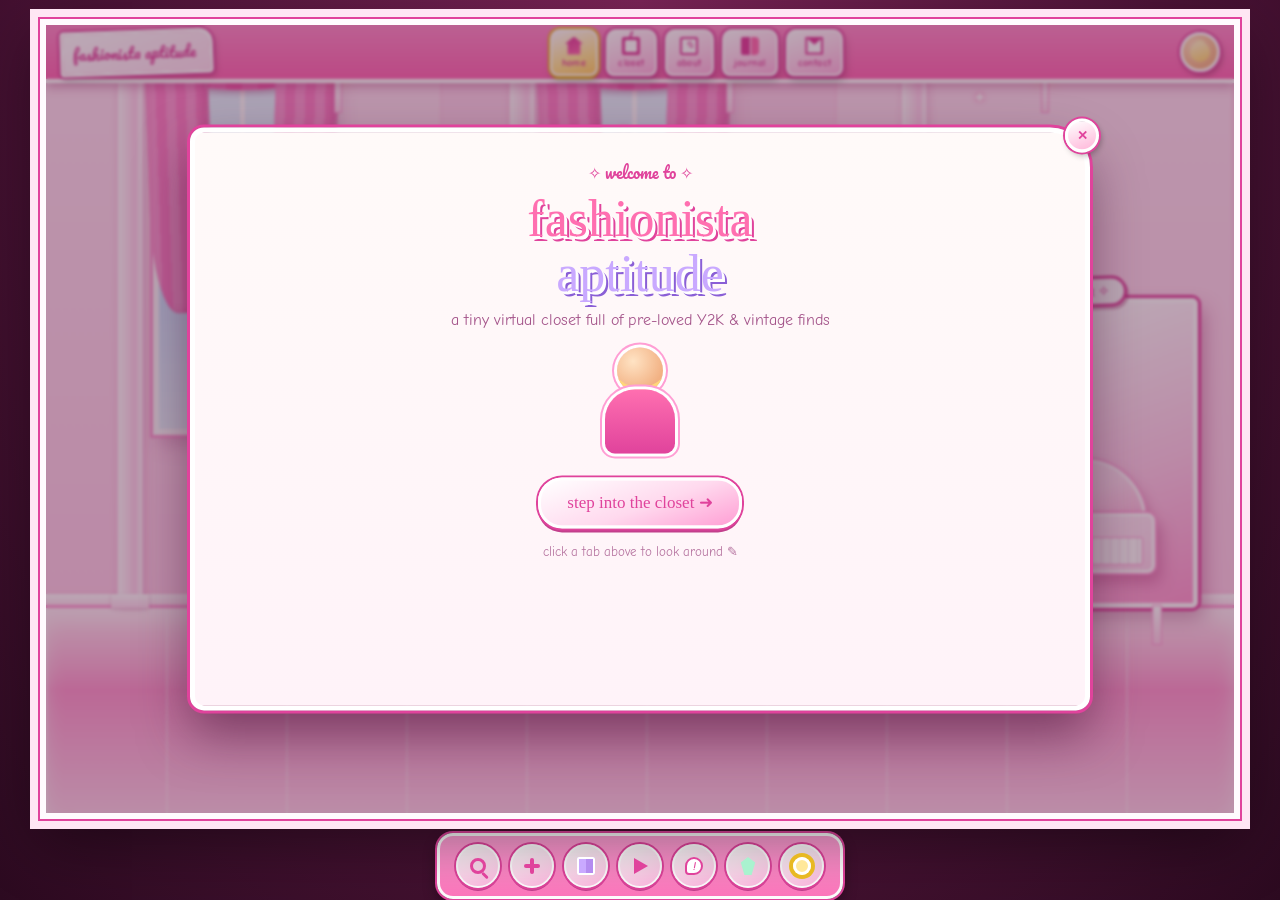
<file: index.html>
<!DOCTYPE html>
<html lang="en">
<head>
  <meta name="p:domain_verify" content="3aa6a2f5d4681d2fbe4f20dcde76fec9"/>

<link rel="icon" type="image/x-icon"href="img/favicon.ico">

<meta charset="UTF-8">
<meta name="viewport" content="width=device-width, initial-scale=1.0">
<title>fashionista aptitude ✧ virtual closet</title>
<meta name="description" content="Step into fashionista aptitude's virtual closet — a dreamy Y2K fashion boutique. Browse vintage & Y2K finds and shop the full collection on Depop.">
<link rel="preconnect" href="https://fonts.googleapis.com">
<link href="https://fonts.googleapis.com/css2?family=Chewy&family=Pacifico&family=VT323&family=Comic+Neue:wght@400;700&display=swap" rel="stylesheet">
<link rel="stylesheet" href="style.css">
</head>
<body>

<!-- cursor sparkle trail target -->
<div id="sparkle-layer" aria-hidden="true"></div>

<div class="room-wrap">
  <main class="room" id="room">

    <!-- ===== WALLPAPER / BACK LAYER ===== -->
    <div class="wall" aria-hidden="true">
      <div class="wall-panel wall-panel--1"></div>
      <div class="wall-panel wall-panel--2"></div>
      <div class="wall-panel wall-panel--3"></div>
      <div class="baseboard"></div>
    </div>

    <!-- windows with curtains -->
    <div class="window win-1" aria-hidden="true">
      <div class="curtain curtain-left"></div>
      <div class="curtain curtain-right"></div>
      <div class="pane"><div class="pane-cross-v"></div><div class="pane-cross-h"></div></div>
      <div class="valance"></div>
    </div>
    <div class="window win-2" aria-hidden="true">
      <div class="curtain curtain-left"></div>
      <div class="curtain curtain-right"></div>
      <div class="pane"><div class="pane-cross-v"></div><div class="pane-cross-h"></div></div>
      <div class="valance"></div>
    </div>

    <!-- columns -->
    <div class="column col-1" aria-hidden="true"></div>
    <div class="column col-2" aria-hidden="true"></div>
    <div class="column col-3" aria-hidden="true"></div>

    <!-- wall sconces -->
    <div class="sconce sconce-1" aria-hidden="true"><span></span></div>
    <div class="sconce sconce-2" aria-hidden="true"><span></span></div>
    <div class="sconce sconce-3" aria-hidden="true"><span></span></div>

    <!-- framed portrait -->
    <div class="frame-deco" aria-hidden="true">
      <div class="frame-inner">✿</div>
    </div>

    <!-- flower vase -->
    <div class="vase-deco" id="vase" aria-hidden="true">
      <div class="bloom bloom-1">❀</div>
      <div class="bloom bloom-2">❀</div>
      <div class="bloom bloom-3">✿</div>
      <div class="vase-body"></div>
    </div>

    <!-- piano -->
    <div class="piano-deco" aria-hidden="true">
      <div class="piano-lid"></div>
      <div class="piano-music">♪ ♫</div>
      <div class="piano-body">
        <div class="piano-keys"></div>
      </div>
      <div class="piano-legs"><span></span><span></span><span></span></div>
    </div>

    <!-- reflective floor -->
    <div class="floor" aria-hidden="true"></div>

    <!-- sparkles floating -->
    <div class="ambient-sparkle s1">✦</div>
    <div class="ambient-sparkle s2">✧</div>
    <div class="ambient-sparkle s3">✦</div>
    <div class="ambient-sparkle s4">✧</div>

    <!-- ===== TOP TOOLBAR ===== -->
    <nav class="toolbar toolbar-top" aria-label="Main navigation">
      <div class="folder-tab">
        <span>fashionista aptitude</span>
      </div>
      <ul class="nav-icons">
        <li><button class="nav-btn" data-panel="home" aria-label="Home"><i class="ico ico-home"></i><em>home</em></button></li>
        <li><button class="nav-btn" data-panel="closet" aria-label="Closet"><i class="ico ico-closet"></i><em>closet</em></button></li>
        <li><button class="nav-btn" data-panel="about" aria-label="About"><i class="ico ico-about"></i><em>about</em></button></li>
        <li><button class="nav-btn" data-panel="journal" aria-label="Journal"><i class="ico ico-journal"></i><em>journal</em></button></li>
        <li><button class="nav-btn" data-panel="contact" aria-label="Contact"><i class="ico ico-contact"></i><em>contact</em></button></li>
      </ul>
      <div class="avatar-badge">
        <div class="avatar-head"></div>
      </div>
    </nav>

    <!-- ===== CLOSET DISPLAY (right side, always slightly visible) ===== -->
    <section class="wardrobe" id="wardrobe-teaser" aria-hidden="true">
      <div class="wardrobe-sign">✧ the closet ✧</div>
      <div class="wardrobe-doors">
        <div class="wardrobe-door door-l"></div>
        <div class="wardrobe-door door-r"></div>
      </div>
    </section>

    <!-- ===== CONTENT STAGE (panels overlay the room) ===== -->
    <div class="stage-backdrop" id="stage-backdrop"></div>

    <section class="panel panel--home" id="panel-home" data-panel-content>
      <button class="panel-close" data-close aria-label="Close">✕</button>
      <div class="panel-scroll">
        <div class="home-badge">✧ welcome to ✧</div>
        <h1 class="home-title">fashionista<br><span>aptitude</span></h1>
        <p class="home-sub">a tiny virtual closet full of pre-loved Y2K &amp; vintage finds</p>
        <div class="home-figure" aria-hidden="true">
          <div class="fig-head"></div>
          <div class="fig-body"></div>
        </div>
        <button class="cta-btn" data-panel="closet">step into the closet ➜</button>
        <p class="home-hint">click a tab above to look around ✎</p>
      </div>
    </section>

    <section class="panel panel--closet" id="panel-closet" data-panel-content>
      <button class="panel-close" data-close aria-label="Close">✕</button>
      <div class="panel-scroll">
        <h2 class="panel-title">✧ the closet ✧</h2>
        <p class="panel-lede">everything here lives on Depop — click a piece to see it up close, then tap <b>view on depop</b> to buy!</p>
        <div class="closet-toolbar">
          <input type="text" id="closet-search" class="closet-search" placeholder="search the rack... (e.g. skirt, denim)">
          <div class="closet-filters" id="closet-filters"></div>
        </div>
        <div class="closet-grid" id="closet-grid"></div>
        <a class="depop-shop-link" href="https://www.depop.com/fashionistaaptitude/" target="_blank" rel="noopener">✦ see everything on my Depop shop ✦</a>
      </div>
    </section>

    <section class="panel panel--about" id="panel-about" data-panel-content>
      <button class="panel-close" data-close aria-label="Close">✕</button>
      <div class="panel-scroll diary">
        <div class="diary-spiral" aria-hidden="true"></div>
        <h2 class="panel-title">✧ about me ✧</h2>
        <div class="about-photo">
          <div class="about-photo-inner">📸</div>
          <span class="washi-tape tape-1"></span>
          <span class="washi-tape tape-2"></span>
        </div>
        <p class="about-text">hiii, welcome to my closet! i'm the girl behind <b>fashionista aptitude</b> — i've been thrifting and re-selling Y2K &amp; pieces since forever because i believe good clothes deserve a second (or third) life.</p>
        <p class="about-text"> i live for low-rise skirts, butterfly clips, just any cute clothes that feels like it walked straight out of a 2003 mall<3.</p>
        <p class="about-text"> I am currently learning coding,I love to journal & I am slowly learning more how to elevate digital expeirences.  This page is a work in progress. Figuring out what's coming to the shop next ♡</p>
        <div class="about-links">
          <a href="https://www.depop.com/fashionistaaptitude/" target="_blank" rel="noopener" class="pill-link">🛍 depop</a>
          <a href="https://www.instagram.com/cosmicaptitude/" target="_blank" rel="noopener" class="pill-link">✎ instagram</a>
        </div>
      </div>
    </section>

    <section class="panel panel--journal" id="panel-journal" data-panel-content>
      <button class="panel-close" data-close aria-label="Close">✕</button>
      <div class="panel-scroll">
        <h2 class="panel-title">✧ the journal ✧</h2>
        <p class="panel-lede">little notes from the closet — styling ideas, new finds, and behind-the-seams stuff.</p>
        <div class="journal-grid" id="journal-grid"></div>
      </div>
    </section>

    <section class="panel panel--article" id="panel-article" data-panel-content>
      <button class="panel-close" data-close aria-label="Close">✕</button>
      <div class="panel-scroll">
        <button class="back-link" id="article-back">← back to journal</button>
        <div id="article-body"></div>
      </div>
    </section>

    <section class="panel panel--contact" id="panel-contact" data-panel-content>
      <button class="panel-close" data-close aria-label="Close">✕</button>
      <div class="panel-scroll">
        <h2 class="panel-title">✧ say hi ✧</h2>
        <p class="panel-lede">questions about a piece, bundle deals, or just wanna chat about Y2K fashion? find me here:</p>
        <div class="contact-grid">
          <a class="contact-card" href="https://www.depop.com/fashionistaaptitude/" target="_blank" rel="noopener">
            <span class="contact-ico">꩜</span><span>Depop<br><b>@fashionistaaptitude</b></span>
          </a>
          <a class="contact-card" href="https://www.instagram.com/cosmicaptitude/target="_blank" rel="noopener">
            <span class="contact-ico">✎</span><span>Instagram<br><b>@cosmicaptitude</b></span>
          </a>
      <a class="contact-card" href="https://pin.it/KblK09DtR" target="_blank">
    <span class="contact-ico">⋆</span>
    <span>Pinterest<br><b>https://pin.it/KblK09DtR</b></span>
</a>
          </a>
        </div>
        <form class="newsletter" id="newsletter-form">
          <label for="newsletter-email">✧ get an email when new drops land ✧</label>
          <div class="newsletter-row">
            <input type="email" id="newsletter-email" placeholder="your@email.com" required>
            <button type="submit">sign up</button>
          </div>
          <p class="newsletter-note" id="newsletter-note"></p>
        </form>
      </div>
    </section>

  </main>

  <!-- ===== BOTTOM TOOLBAR ===== -->
  <nav class="toolbar toolbar-bottom" aria-label="Quick tools">
    <button class="tool-btn" id="tool-search" title="search the closet"><i class="ico ico-search"></i></button>
    <button class="tool-btn" id="tool-add" title="favorite something"><i class="ico ico-add"></i></button>
    <button class="tool-btn" id="tool-book" title="open the journal"><i class="ico ico-book"></i></button>
    <button class="tool-btn" id="tool-play" title="play a little tune"><i class="ico ico-play"></i></button>
    <button class="tool-btn" id="tool-oops" title="???"><i class="ico ico-oops"></i></button>
    <button class="tool-btn" id="tool-plant" title="water the flowers"><i class="ico ico-plant"></i></button>
    <button class="tool-btn" id="tool-settings" title="change the mood"><i class="ico ico-settings"></i></button>
  </nav>
</div>

<!-- product modal -->
<div class="modal-overlay" id="modal-overlay">
  <div class="modal-card" id="modal-card" role="dialog" aria-modal="true">
    <button class="modal-close" id="modal-close" aria-label="Close">✕</button>
    <div class="modal-img" id="modal-img"></div>
    <div class="modal-info">
      <h3 id="modal-name"></h3>
      <p class="modal-price" id="modal-price"></p>
      <p class="modal-meta" id="modal-meta"></p>
      <p class="modal-desc" id="modal-desc"></p>
      <a class="cta-btn modal-cta" id="modal-cta" target="_blank" rel="noopener">view on depop ➜</a>
    </div>
  </div>
</div>

<!-- toast -->
<div class="toast" id="toast"></div>

<script src="script.js"></script>
</body>
</html>
</file>
<file: style.css>
/* =========================================================
   fashionista aptitude — virtual closet
   Y2K dollhouse boutique styling
   ========================================================= */

:root{
  --pink-hot:#ff6fb0;
  --pink-mid:#ff9ed4;
  --pink-soft:#ffc2e6;
  --pink-pale:#ffe1f2;
  --pink-deep:#e0439c;
  --lavender:#c9a9ff;
  --mint:#a9f2cf;
  --butter:#ffe89a;
  --white:#fffbfe;
  --ink:#7a2e5c;
  --ink-soft:#a4548a;
  --gold:#e8b923;
  --shadow-hard:#c23f8c;
  --accent: var(--pink-hot);
  --accent-soft: var(--pink-soft);
  font-size:16px;
}

*{box-sizing:border-box;}
html,body{
  margin:0;
  padding:0;
  height:100%;
  background:#4a1235;
  font-family:'Comic Neue', 'Comic Sans MS', cursive, sans-serif;
  color:var(--ink);
  overflow-x:hidden;
}

h1,h2,h3{ font-family:'Chewy', cursive; font-weight:400; margin:0; }

a{ color:inherit; text-decoration:none; }
button{ font-family:inherit; cursor:pointer; }
input{ font-family:inherit; }

::selection{ background:var(--pink-hot); color:#fff; }

/* scrollbars — chunky and pink */
*::-webkit-scrollbar{ width:14px; }
*::-webkit-scrollbar-track{ background:var(--pink-pale); border-radius:0; }
*::-webkit-scrollbar-thumb{ background:var(--pink-hot); border:3px solid var(--pink-pale); border-radius:8px; }

/* ============ page wrap / centering the fixed stage ============ */
.room-wrap{
  min-height:100%;
  display:flex;
  flex-direction:column;
  align-items:center;
  justify-content:center;
  gap:0;
  padding:18px 0 0;
  background:
    radial-gradient(ellipse at 50% 0%, #7a2456 0%, #4a1235 60%, #2c0a20 100%);
}

/* ============ MAIN ROOM STAGE ============ */
.room{
  position:relative;
  width:1200px;
  height:800px;
  max-width:100vw;
  overflow:hidden;
  background:linear-gradient(180deg, #ffd7ec 0%, #ffc0e2 38%, #ffaed7 55%, #ffcbe6 100%);
  border:6px solid var(--white);
  outline:2px solid var(--pink-deep);
  box-shadow:0 0 0 10px #ffe6f4, 0 20px 60px rgba(0,0,0,0.45);
  isolation:isolate;
}

/* ---- wallpaper panels ---- */
.wall{ position:absolute; inset:0; z-index:1; }
.wall-panel{
  position:absolute; top:0; bottom:26%; width:33.4%;
  background:linear-gradient(180deg,#ffe3f2 0%, #ffcfe9 100%);
  border-right:3px solid #ffd0e8;
}
.wall-panel--1{ left:0; }
.wall-panel--2{ left:33.3%; background:linear-gradient(180deg,#ffd9ee 0%, #ffc4e3 100%); }
.wall-panel--3{ left:66.6%; }
.baseboard{
  position:absolute; left:0; right:0; bottom:26%; height:14px;
  background:linear-gradient(180deg,#fff 0%, #ffe1f1 100%);
  border-bottom:3px solid var(--pink-mid);
  box-shadow:0 2px 6px rgba(200,60,140,0.25);
}

/* ---- columns ---- */
.column{
  position:absolute; top:0; bottom:26%; width:26px; z-index:4;
  background:linear-gradient(90deg,#fff 0%,#ffeaf5 35%,#ffd3ec 70%,#fff 100%);
  box-shadow:0 0 0 1px #ffd3ec inset, 2px 0 8px rgba(200,60,140,.2);
}
.column::before, .column::after{
  content:""; position:absolute; left:-6px; right:-6px; height:14px;
  background:linear-gradient(180deg,#fff,#ffdcf0);
  box-shadow:0 1px 3px rgba(180,60,130,.3);
}
.column::before{ top:0; }
.column::after{ bottom:0; }
.col-1{ left:6%; }
.col-2{ left:39%; }
.col-3{ left:72%; }

/* ---- windows ---- */
.window{
  position:absolute; top:6%; width:15%; height:46%; z-index:3;
  background:linear-gradient(180deg,#eaf6ff 0%, #cfe9ff 60%, #e8f7ff 100%);
  border:6px solid #fff;
  box-shadow:0 0 0 3px var(--pink-mid), 6px 10px 18px rgba(150,40,110,.25);
}
.win-1{ left:9%; }
.win-2{ left:42%; }
.pane{ position:absolute; inset:0; }
.pane-cross-v{ position:absolute; left:50%; top:0; bottom:0; width:5px; margin-left:-2.5px; background:#fff; }
.pane-cross-h{ position:absolute; top:50%; left:0; right:0; height:5px; margin-top:-2.5px; background:#fff; }
.curtain{
  position:absolute; top:-10px; width:38%; height:70%; z-index:2;
  background:repeating-linear-gradient(90deg, #ff9ed4 0 10px, #ff85c8 10px 20px);
  border-radius:0 0 40% 10%;
  box-shadow:inset -6px 0 10px rgba(180,30,110,.25);
}
.curtain-left{ left:-6%; transform:rotate(-2deg); border-radius:0 0 10% 40%; }
.curtain-right{ right:-6%; transform:rotate(2deg); }
.valance{
  position:absolute; top:-14px; left:-8%; right:-8%; height:26px;
  background:repeating-linear-gradient(90deg,#ff7fc4 0 16px,#ff6bb8 16px 32px);
  border-radius:0 0 50% 50%/0 0 100% 100%;
  box-shadow:0 3px 6px rgba(150,20,90,.3);
}

/* ---- sconces ---- */
.sconce{ position:absolute; top:4.5%; width:26px; height:52px; z-index:5; }
.sconce-1{ left:23.5%; } .sconce-2{ left:56.5%; } .sconce-3{ left:83%; }
.sconce span{
  position:absolute; left:50%; top:0; width:16px; height:16px; margin-left:-8px;
  background:radial-gradient(circle at 40% 30%, #fff, var(--butter) 60%, #e8c24a 100%);
  border-radius:50% 50% 50% 0;
  transform:rotate(45deg);
  box-shadow:0 0 14px 4px rgba(255,230,150,.8);
}
.sconce::after{
  content:""; position:absolute; bottom:0; left:50%; width:6px; height:36px; margin-left:-3px;
  background:linear-gradient(180deg,#fff,#ffd6ec);
  box-shadow:0 0 0 1px var(--pink-mid);
}

/* ---- framed portrait ---- */
.frame-deco{
  position:absolute; top:16%; left:26.5%; width:70px; height:70px; z-index:5;
  background:linear-gradient(145deg,#fff,#ffd0ea);
  border:5px solid #fff; border-radius:50%;
  box-shadow:0 0 0 3px var(--pink-hot), 4px 6px 10px rgba(160,30,100,.3);
  display:flex; align-items:center; justify-content:center;
}
.frame-inner{ font-size:26px; color:var(--pink-deep); }

/* ---- flower vase ---- */
.vase-deco{ position:absolute; top:30%; left:22%; width:60px; height:120px; z-index:6; }
.vase-body{
  position:absolute; bottom:0; left:50%; width:44px; height:46px; margin-left:-22px;
  background:linear-gradient(160deg,#fff,#ffd8ee 60%,#ff9ed4);
  border-radius:6px 6px 16px 16px;
  border:2px solid #fff;
  box-shadow:0 0 0 2px var(--pink-mid), 3px 6px 10px rgba(160,30,100,.3);
}
.bloom{ position:absolute; font-size:22px; transition:transform .4s; }
.bloom-1{ top:0; left:2px; color:#ff5fa8; transform:rotate(-12deg); }
.bloom-2{ top:8px; left:26px; color:#ff8fc7; transform:rotate(10deg); }
.bloom-3{ top:-6px; left:14px; color:#ffd166; transform:rotate(0deg); }
.vase-deco.watered .bloom{ animation:bloomPop .6s ease; }
@keyframes bloomPop{ 0%{transform:scale(1) rotate(var(--r,0deg));} 40%{transform:scale(1.5);} 100%{transform:scale(1);} }

/* ---- piano ---- */
.piano-deco{ position:absolute; bottom:26%; right:5%; width:230px; height:150px; z-index:7; }
.piano-lid{
  position:absolute; top:0; left:10px; width:190px; height:70px;
  background:linear-gradient(160deg,#fff,#ffe3f2 60%,#ffb8dc);
  border-radius:4px 60px 8px 8px;
  border:3px solid #fff;
  box-shadow:0 0 0 2px var(--pink-mid), 4px 8px 14px rgba(160,30,100,.35);
  transform:perspective(300px) rotateX(8deg);
}
.piano-music{ position:absolute; top:10px; left:30px; font-size:20px; color:var(--pink-deep); opacity:.8; }
.piano-body{
  position:absolute; top:55px; left:0; width:210px; height:60px;
  background:linear-gradient(160deg,#fff,#ffd8ee);
  border-radius:8px;
  border:3px solid #fff;
  box-shadow:0 0 0 2px var(--pink-mid), 6px 10px 16px rgba(160,30,100,.35);
}
.piano-keys{
  position:absolute; bottom:6px; left:10px; right:10px; height:26px;
  background:repeating-linear-gradient(90deg,#fff 0 8px,#f3d9e8 8px 9px);
  border-radius:2px;
  box-shadow:0 0 0 1px var(--pink-mid);
}
.piano-legs span{
  position:absolute; bottom:-36px; width:8px; height:38px;
  background:linear-gradient(180deg,#fff,#ffcfe8);
  box-shadow:0 0 0 1px var(--pink-mid);
}
.piano-legs span:nth-child(1){ left:14px; }
.piano-legs span:nth-child(2){ left:100px; }
.piano-legs span:nth-child(3){ right:14px; }

/* ---- reflective floor ---- */
.floor{
  position:absolute; left:0; right:0; bottom:0; height:26%; z-index:2;
  background:linear-gradient(180deg,#ffbfdd 0%, #ff9bcf 40%, #ffd3ea 100%);
  box-shadow:inset 0 12px 20px rgba(255,255,255,.5);
}
.floor::before{
  content:""; position:absolute; inset:0;
  background:repeating-linear-gradient(90deg, rgba(255,255,255,.35) 0 2px, transparent 2px 120px);
}
.floor::after{
  content:""; position:absolute; top:0; left:0; right:0; height:40%;
  background:linear-gradient(180deg, rgba(255,255,255,.55), transparent);
}

/* ---- ambient sparkles ---- */
.ambient-sparkle{ position:absolute; color:#fff; text-shadow:0 0 6px var(--pink-hot); z-index:8; opacity:.85; animation:float 5s ease-in-out infinite; pointer-events:none; }
.s1{ top:12%; left:48%; font-size:18px; animation-delay:0s; }
.s2{ top:22%; left:63%; font-size:14px; animation-delay:1.2s; }
.s3{ top:8%; left:78%; font-size:16px; animation-delay:2.1s; }
.s4{ top:34%; left:14%; font-size:14px; animation-delay:.6s; }
@keyframes float{ 0%,100%{ transform:translateY(0) rotate(0deg); } 50%{ transform:translateY(-14px) rotate(15deg); } }

#sparkle-layer{ position:fixed; inset:0; pointer-events:none; z-index:9999; }
.click-sparkle{
  position:fixed; font-size:16px; color:var(--pink-hot); pointer-events:none; z-index:9999;
  animation:sparklePop .7s ease forwards;
}
@keyframes sparklePop{ 0%{ opacity:1; transform:translateY(0) scale(1); } 100%{ opacity:0; transform:translateY(-30px) scale(1.4); } }

/* ============ TOOLBARS ============ */
.toolbar{
  display:flex; align-items:center; gap:10px;
}
.toolbar-top{
  position:absolute; top:0; left:0; right:0; height:58px; z-index:50;
  background:linear-gradient(180deg,#ff8fc9 0%, #ff6bb4 100%);
  border-bottom:4px solid #fff;
  box-shadow:0 4px 10px rgba(150,20,90,.35);
  padding:0 14px;
  justify-content:space-between;
}
.folder-tab{
  background:linear-gradient(160deg,#fff, #ffe3f2);
  border:3px solid #fff;
  box-shadow:0 0 0 2px var(--pink-deep), 2px 3px 6px rgba(0,0,0,.25);
  border-radius:4px 14px 4px 4px;
  padding:6px 14px 6px 10px;
  font-family:'Pacifico', cursive;
  color:var(--pink-deep);
  font-size:15px;
  transform:rotate(-2deg);
  white-space:nowrap;
}
.nav-icons{ list-style:none; display:flex; gap:8px; margin:0; padding:0; }
.nav-btn{
  position:relative;
  display:flex; flex-direction:column; align-items:center; gap:2px;
  background:linear-gradient(160deg,#fff 0%, #ffd9ee 55%, #ffb6e0 100%);
  border:2px solid #fff;
  box-shadow:0 0 0 2px var(--pink-deep), 0 3px 0 var(--shadow-hard), 2px 5px 8px rgba(0,0,0,.25);
  border-radius:10px 10px 8px 8px;
  padding:6px 10px 5px;
  transition:transform .12s ease, box-shadow .12s ease;
}
.nav-btn:nth-child(2n) .ico{ transform:rotate(0deg); }
.nav-btn em{ font-style:normal; font-size:10px; letter-spacing:.04em; color:var(--pink-deep); font-weight:700; }
.nav-btn:hover{ transform:translateY(-3px) scale(1.06) rotate(-1deg); }
.nav-btn:active{ transform:translateY(1px) scale(.97); box-shadow:0 0 0 2px var(--pink-deep), 0 1px 0 var(--shadow-hard); }
.nav-btn.active{ background:linear-gradient(160deg,#fff 0%, #ffe89a 60%, #ffd166 100%); box-shadow:0 0 0 2px var(--gold), 0 3px 0 #c98f10, 2px 5px 8px rgba(0,0,0,.25); }

.avatar-badge{
  width:40px; height:40px; border-radius:50%;
  background:radial-gradient(circle at 35% 30%, #ffe3c4, #f4b98a 70%);
  border:3px solid #fff; box-shadow:0 0 0 2px var(--pink-deep), 2px 3px 6px rgba(0,0,0,.3);
  display:flex; align-items:center; justify-content:center;
  flex:none;
}
.avatar-head{ width:20px; height:20px; border-radius:50%; background:linear-gradient(160deg,#fff7d1,#ffd76e); box-shadow:0 -6px 0 -4px #fff2b8; }

.toolbar-bottom{
  margin-top:14px;
  background:linear-gradient(180deg,#ff9ed4 0%, #ff77bd 100%);
  border:3px solid #fff;
  box-shadow:0 0 0 2px var(--pink-deep), 0 6px 14px rgba(0,0,0,.4);
  border-radius:16px;
  padding:8px 16px;
  justify-content:center;
}
.tool-btn{
  width:44px; height:44px;
  background:linear-gradient(160deg,#fff 0%, #ffd9ee 55%, #ffb6e0 100%);
  border:2px solid #fff;
  box-shadow:0 0 0 2px var(--pink-deep), 0 3px 0 var(--shadow-hard);
  border-radius:50%;
  display:flex; align-items:center; justify-content:center;
  transition:transform .12s ease;
}
.tool-btn:hover{ transform:scale(1.12) rotate(-4deg); }
.tool-btn:active{ transform:scale(.92); }
.tool-btn.pulse{ animation:toolPulse .5s ease; }
@keyframes toolPulse{ 0%{transform:scale(1);} 50%{transform:scale(1.3) rotate(10deg);} 100%{transform:scale(1);} }

/* ---- tiny bitmap-style icons (css only) ---- */
.ico{ display:inline-block; width:18px; height:18px; position:relative; }
.ico-home{ background:linear-gradient(160deg,var(--pink-deep),var(--pink-hot)); clip-path:polygon(50% 0%, 100% 40%, 85% 40%, 85% 100%, 15% 100%, 15% 40%, 0% 40%); }
.ico-closet{ background:var(--pink-deep); border-radius:2px; }
.ico-closet::before{ content:""; position:absolute; inset:3px; background:#fff; border-radius:1px; }
.ico-closet::after{ content:""; position:absolute; top:-6px; left:50%; width:2px; height:8px; background:var(--pink-deep); transform:translateX(-50%) rotate(20deg); }
.ico-about{ background:#fff; border:2px solid var(--pink-deep); border-radius:2px; }
.ico-about::before{ content:"✎"; position:absolute; inset:0; display:flex; align-items:center; justify-content:center; font-size:11px; color:var(--pink-deep); }
.ico-journal{ background:linear-gradient(90deg,var(--pink-deep) 50%, var(--pink-hot) 50%); border-radius:2px 4px 4px 2px; }
.ico-journal::before{ content:""; position:absolute; left:50%; top:0; bottom:0; width:1px; background:#fff; }
.ico-contact{ background:var(--pink-deep); clip-path:polygon(0 0,100% 0,100% 100%,0 100%); }
.ico-contact::before{ content:""; position:absolute; inset:2px; background:#fff; clip-path:polygon(0 0,50% 45%,100% 0,100% 100%,0 100%); }

.ico-search{ width:16px; height:16px; border:3px solid var(--pink-deep); border-radius:50%; }
.ico-search::after{ content:""; position:absolute; right:-6px; bottom:-6px; width:8px; height:3px; background:var(--pink-deep); transform:rotate(45deg); border-radius:2px; }
.ico-add{ background:transparent; }
.ico-add::before, .ico-add::after{ content:""; position:absolute; background:var(--pink-deep); border-radius:2px; }
.ico-add::before{ left:7px; top:1px; width:4px; height:16px; }
.ico-add::after{ left:1px; top:7px; width:16px; height:4px; }
.ico-book{ background:linear-gradient(90deg,var(--lavender) 50%, #b48cf0 50%); border-radius:2px; box-shadow:0 0 0 2px #fff inset; }
.ico-play{ width:0; height:0; border-top:8px solid transparent; border-bottom:8px solid transparent; border-left:14px solid var(--pink-deep); background:none; margin-left:2px; }
.ico-oops{ background:#fff; border-radius:50% 50% 50% 4px; border:2px solid var(--pink-deep); }
.ico-oops::before{ content:"!"; position:absolute; inset:0; display:flex; align-items:center; justify-content:center; font-weight:700; color:var(--pink-deep); font-size:11px; }
.ico-plant{ background:var(--mint); clip-path:polygon(50% 0%, 90% 30%, 70% 100%, 30% 100%, 10% 30%); }
.ico-settings{ background:var(--butter); border-radius:50%; box-shadow:0 0 0 3px #fff inset, 0 0 0 4px var(--gold); }

/* ============ WARDROBE TEASER (background decoration) ============ */
.wardrobe{
  position:absolute; right:3%; bottom:26%; width:22%; height:42%; z-index:6;
  display:flex; flex-direction:column; align-items:center;
}
.wardrobe-sign{
  font-family:'Chewy',cursive; color:var(--pink-deep); background:#fff;
  border:3px solid var(--pink-deep); border-radius:20px; padding:4px 14px; font-size:14px;
  transform:rotate(-2deg); margin-bottom:-10px; z-index:2; box-shadow:2px 3px 0 rgba(160,30,100,.3);
}
.wardrobe-doors{ display:flex; width:100%; height:100%; border:5px solid #fff; box-shadow:0 0 0 3px var(--pink-deep), 6px 10px 20px rgba(160,30,100,.4); border-radius:6px; overflow:hidden; }
.wardrobe-door{ flex:1; background:linear-gradient(160deg,#fff,#ffd0ea 55%, #ff9cd0); position:relative; }
.wardrobe-door::after{ content:""; position:absolute; top:50%; width:6px; height:14px; background:var(--gold); border-radius:3px; }
.door-l::after{ right:6px; }
.door-r::after{ left:6px; }
.door-l{ border-right:2px solid var(--pink-deep); }

/* ============ CONTENT PANELS ============ */
.stage-backdrop{
  position:absolute; inset:0; background:rgba(60,10,45,.35); backdrop-filter:blur(1.5px);
  opacity:0; pointer-events:none; transition:opacity .25s ease; z-index:60;
}
.stage-backdrop.show{ opacity:1; pointer-events:auto; }

.panel{
  position:absolute; top:50%; left:50%; z-index:70;
  width:78%; max-width:900px; height:74%; max-height:640px;
  transform:translate(-50%,-46%) scale(.96);
  background:linear-gradient(180deg,#fffaf9 0%, #fff3f9 100%);
  border:5px solid #fff;
  box-shadow:0 0 0 3px var(--pink-deep), 0 24px 50px rgba(60,10,45,.5);
  border-radius:14px;
  opacity:0; visibility:hidden; pointer-events:none;
  transition:opacity .28s ease, transform .28s ease, visibility 0s linear .28s;
}
.panel.open{
  opacity:1; visibility:visible; pointer-events:auto;
  transform:translate(-50%,-50%) scale(1);
  transition:opacity .28s ease, transform .28s ease, visibility 0s;
}
.panel--home{ border-radius:14px 40px 14px 14px; }
.panel-close{
  position:absolute; top:-14px; right:-14px; width:34px; height:34px; z-index:5;
  background:linear-gradient(160deg,#fff,#ffb6d9); border:3px solid #fff;
  box-shadow:0 0 0 2px var(--pink-deep), 2px 3px 6px rgba(0,0,0,.3);
  border-radius:50%; color:var(--pink-deep); font-weight:700;
  transition:transform .15s;
}
.panel-close:hover{ transform:rotate(90deg) scale(1.1); }
.panel-scroll{ height:100%; overflow-y:auto; padding:34px 40px 30px; position:relative; }

.panel-title{ font-size:30px; color:var(--pink-deep); text-shadow:2px 2px 0 #fff, 3px 3px 0 var(--pink-soft); margin-bottom:6px; }
.panel-lede{ color:var(--ink-soft); margin:0 0 16px; max-width:60ch; }

/* ---- home panel ---- */
.panel--home .panel-scroll{ text-align:center; padding-top:26px; }
.home-badge{ font-family:'Pacifico',cursive; color:var(--pink-deep); font-size:16px; }
.home-title{ font-size:52px; color:var(--pink-hot); line-height:1.05; text-shadow:3px 3px 0 #fff, 5px 5px 0 var(--pink-deep); margin:6px 0 10px; }
.home-title span{ color:var(--lavender); text-shadow:3px 3px 0 #fff, 5px 5px 0 #8a5fd6; }
.home-sub{ color:var(--ink-soft); font-size:16px; max-width:44ch; margin:0 auto 18px; }
.home-figure{ display:flex; flex-direction:column; align-items:center; margin:6px auto 18px; }
.fig-head{ width:46px; height:46px; border-radius:50%; background:radial-gradient(circle at 35% 30%,#ffe3c4,#f2b183 70%); box-shadow:0 -14px 0 -8px #ffd77a inset, 0 0 0 3px #fff, 0 0 0 5px var(--pink-mid); }
.fig-body{ width:70px; height:64px; margin-top:-4px; background:linear-gradient(180deg,var(--pink-hot),var(--pink-deep)); border-radius:30px 30px 10px 10px; box-shadow:0 0 0 3px #fff,0 0 0 5px var(--pink-mid); }
.cta-btn{
  display:inline-block; margin-top:6px;
  background:linear-gradient(160deg,#fff, #ffd9ee 55%, #ff9ed4 100%);
  border:3px solid #fff; box-shadow:0 0 0 2px var(--pink-deep), 0 4px 0 var(--shadow-hard);
  border-radius:24px; padding:12px 26px; font-family:'Chewy',cursive; font-size:17px; color:var(--pink-deep);
  transition:transform .12s;
}
.cta-btn:hover{ transform:translateY(-2px) scale(1.03); }
.cta-btn:active{ transform:translateY(2px); box-shadow:0 0 0 2px var(--pink-deep), 0 1px 0 var(--shadow-hard); }
.home-hint{ margin-top:16px; font-size:13px; color:var(--ink-soft); opacity:.8; }

/* ---- closet panel ---- */
.closet-toolbar{ display:flex; flex-wrap:wrap; gap:10px; align-items:center; margin-bottom:16px; }
.closet-search{
  flex:1; min-width:200px; padding:10px 14px; border:3px solid var(--pink-mid); border-radius:20px;
  background:#fff; font-size:14px; color:var(--ink);
}
.closet-search:focus{ outline:none; border-color:var(--pink-hot); }
.closet-filters{ display:flex; gap:6px; flex-wrap:wrap; }
.filter-chip{
  padding:7px 13px; border-radius:16px; border:2px solid var(--pink-mid); background:#fff;
  font-size:12px; font-weight:700; color:var(--pink-deep); transition:.12s;
}
.filter-chip.active, .filter-chip:hover{ background:var(--pink-hot); color:#fff; border-color:var(--pink-hot); }

.closet-grid{
  display:grid; grid-template-columns:1fr 1fr; gap:18px; margin-bottom:20px;
}
.product-tile{
  position:relative;
  background:#fff;
  border-radius:6px;
  padding:12px;
  display:flex; gap:12px;
  cursor:pointer;
  transform:rotate(var(--tilt,0deg));
  transition:transform .15s ease, box-shadow .15s ease;
}
.product-tile:nth-child(4n+1){ --tilt:-1.2deg; border:5px solid var(--pink-hot); box-shadow:0 0 0 2px #fff inset, 3px 5px 0 var(--pink-deep); }
.product-tile:nth-child(4n+2){ --tilt:1deg; border:5px solid var(--lavender); box-shadow:0 0 0 2px #fff inset, 3px 5px 0 #8a5fd6; }
.product-tile:nth-child(4n+3){ --tilt:-.6deg; border:5px solid var(--mint); box-shadow:0 0 0 2px #fff inset, 3px 5px 0 #4bbf8c; }
.product-tile:nth-child(4n+4){ --tilt:1.4deg; border:5px solid var(--butter); box-shadow:0 0 0 2px #fff inset, 3px 5px 0 var(--gold); }
.product-tile:hover{ transform:rotate(0deg) translateY(-4px) scale(1.02); z-index:2; }
.product-tile.hidden{ display:none; }

.tile-img{
  flex:none; width:84px; height:84px; border-radius:4px;
  background:linear-gradient(160deg,#fff,#fbeaf3);
  display:flex; align-items:center; justify-content:center; font-size:34px;
  box-shadow:0 0 0 2px #f4d7e9 inset;
  position:relative;
}
.tile-img .sticker-new{
  position:absolute; top:-8px; left:-8px; background:var(--gold); color:#5a3d00; font-size:9px; font-weight:700;
  padding:2px 6px; border-radius:10px; border:2px solid #fff; transform:rotate(-10deg);
}
.tile-fav{
  position:absolute; top:6px; right:6px; font-size:16px; background:none; border:none; z-index:3;
  filter:grayscale(1) opacity(.5); transition:.15s;
}
.tile-fav.active{ filter:none; transform:scale(1.2); }
.tile-info{ flex:1; min-width:0; }
.tile-info h3{ font-size:15px; color:var(--ink); line-height:1.2; margin-bottom:2px; }
.tile-price{ font-family:'Chewy',cursive; color:var(--pink-deep); font-size:15px; }
.tile-meta{ font-size:11px; color:var(--ink-soft); margin:2px 0 6px; }
.tile-btn{
  font-size:10px; font-weight:700; letter-spacing:.03em; padding:5px 10px; border-radius:12px;
  background:var(--pink-hot); color:#fff; border:2px solid var(--pink-deep); display:inline-block;
}
.depop-shop-link{
  display:block; text-align:center; padding:12px; border:3px dashed var(--pink-hot); border-radius:14px;
  color:var(--pink-deep); font-family:'Chewy',cursive; font-size:16px;
}
.depop-shop-link:hover{ background:var(--pink-pale); }

/* ---- about panel (diary) ---- */
.diary{ padding-left:56px !important; }
.diary-spiral{
  position:absolute; left:14px; top:0; bottom:0; width:20px;
  background:repeating-linear-gradient(180deg, transparent 0 10px, var(--pink-mid) 10px 14px);
}
.about-photo{ position:relative; width:120px; height:120px; margin:0 0 16px; background:#fff; border:6px solid #fff; box-shadow:0 0 0 2px #eaa9cd, 3px 5px 10px rgba(0,0,0,.2); transform:rotate(-3deg); display:flex; align-items:center; justify-content:center; font-size:44px; }
.washi-tape{ position:absolute; width:50px; height:16px; background:rgba(255,214,102,.75); }
.tape-1{ top:-8px; left:10px; transform:rotate(-8deg); }
.tape-2{ bottom:-8px; right:0; transform:rotate(6deg); background:rgba(169,242,207,.75); }
.about-text{ line-height:1.6; margin:0 0 12px; max-width:62ch; }
.about-links{ display:flex; gap:10px; margin-top:14px; }
.pill-link{ background:#fff; border:2px solid var(--pink-hot); color:var(--pink-deep); padding:8px 16px; border-radius:20px; font-weight:700; font-size:13px; }
.pill-link:hover{ background:var(--pink-hot); color:#fff; }

/* ---- journal ---- */
.journal-grid{ display:grid; grid-template-columns:1fr 1fr; gap:16px; }
.journal-card{
  background:#fff; border-radius:4px; padding:16px; cursor:pointer;
  border:4px solid var(--pink-soft); box-shadow:3px 4px 0 var(--pink-mid);
  transition:transform .15s;
}
.journal-card:nth-child(2n){ border-color:var(--lavender); box-shadow:3px 4px 0 #b48cf0; transform:rotate(.6deg); }
.journal-card:nth-child(2n+1){ transform:rotate(-.6deg); }
.journal-card:hover{ transform:translateY(-4px) rotate(0deg); }
.journal-card .j-tag{ font-size:10px; font-weight:700; color:var(--pink-deep); background:var(--pink-pale); display:inline-block; padding:3px 8px; border-radius:10px; margin-bottom:8px; }
.journal-card h3{ font-size:16px; margin-bottom:6px; color:var(--ink); }
.journal-card p{ font-size:13px; color:var(--ink-soft); margin:0; line-height:1.5; }

.back-link{ background:none; border:none; color:var(--pink-deep); font-weight:700; margin-bottom:14px; font-size:14px; }
.back-link:hover{ text-decoration:underline; }
.article-title{ font-size:26px; color:var(--pink-deep); margin-bottom:10px; }
.article-body p{ line-height:1.7; margin-bottom:12px; max-width:64ch; }

/* ---- contact ---- */
.contact-grid{ display:grid; grid-template-columns:repeat(3,1fr); gap:12px; margin-bottom:22px; }
.contact-card{
  background:#fff; border:3px solid var(--pink-mid); border-radius:12px; padding:16px 10px;
  display:flex; flex-direction:column; align-items:center; gap:6px; text-align:center; font-size:12px;
  transition:transform .15s;
}
.contact-card:hover{ transform:translateY(-3px); border-color:var(--pink-hot); }
.contact-ico{ font-size:24px; }
.contact-card b{ color:var(--pink-deep); }
.newsletter{ background:var(--pink-pale); border-radius:14px; padding:16px 18px; border:2px dashed var(--pink-hot); }
.newsletter label{ display:block; font-family:'Chewy',cursive; color:var(--pink-deep); margin-bottom:8px; font-size:14px; }
.newsletter-row{ display:flex; gap:8px; }
.newsletter-row input{ flex:1; padding:9px 12px; border:2px solid var(--pink-mid); border-radius:16px; font-size:13px; }
.newsletter-row button{ background:var(--pink-hot); color:#fff; border:2px solid var(--pink-deep); border-radius:16px; padding:9px 16px; font-weight:700; font-size:13px; }
.newsletter-note{ margin:8px 0 0; font-size:12px; color:var(--pink-deep); font-weight:700; min-height:1em; }

/* ============ PRODUCT MODAL ============ */
.modal-overlay{
  position:fixed; inset:0; background:rgba(40,5,30,.55); z-index:200;
  display:flex; align-items:center; justify-content:center;
  opacity:0; visibility:hidden; transition:opacity .2s ease, visibility 0s linear .2s;
}
.modal-overlay.show{ opacity:1; visibility:visible; transition:opacity .2s ease, visibility 0s; }
.modal-card{
  position:relative; width:640px; max-width:92vw; max-height:86vh; overflow:auto;
  background:#fffaf9; border:6px solid #fff; border-radius:16px;
  box-shadow:0 0 0 3px var(--pink-deep), 0 24px 60px rgba(0,0,0,.5);
  display:flex; gap:0; transform:scale(.9); transition:transform .2s ease;
}
.modal-overlay.show .modal-card{ transform:scale(1); }
.modal-close{
  position:absolute; top:-14px; right:-14px; width:34px; height:34px;
  background:linear-gradient(160deg,#fff,#ffb6d9); border:3px solid #fff;
  box-shadow:0 0 0 2px var(--pink-deep), 2px 3px 6px rgba(0,0,0,.3);
  border-radius:50%; color:var(--pink-deep); font-weight:700; z-index:3;
}
.modal-img{
  flex:none; width:42%; min-height:280px;
  background:linear-gradient(160deg,#fff,#fbeaf3);
  display:flex; align-items:center; justify-content:center; font-size:88px;
  border-right:4px solid var(--pink-pale);
}
.modal-info{ padding:26px 24px; flex:1; }
.modal-info h3{ font-size:22px; color:var(--ink); margin-bottom:6px; }
.modal-price{ font-family:'Chewy',cursive; font-size:22px; color:var(--pink-deep); margin:0 0 6px; }
.modal-meta{ font-size:13px; color:var(--ink-soft); margin:0 0 12px; }
.modal-desc{ font-size:14px; line-height:1.6; margin:0 0 18px; }
.modal-cta{ display:inline-block; }

/* ============ TOAST ============ */
.toast{
  position:fixed; bottom:24px; left:50%; transform:translateX(-50%) translateY(20px);
  background:#fff; border:3px solid var(--pink-hot); color:var(--pink-deep); font-weight:700;
  padding:10px 22px; border-radius:20px; box-shadow:0 8px 20px rgba(0,0,0,.3);
  opacity:0; pointer-events:none; transition:all .25s ease; z-index:300; font-size:14px;
}
.toast.show{ opacity:1; transform:translateX(-50%) translateY(0); }

/* ============ THEME VARIANTS (settings button) ============ */
body.theme-lavender{ --pink-hot:#a878ea; --pink-mid:#c9a9ff; --pink-soft:#e3d2ff; --pink-pale:#f2eaff; --pink-deep:#7b3fc4; --shadow-hard:#7b3fc4; }
body.theme-mint{ --pink-hot:#3fbf8c; --pink-mid:#a9f2cf; --pink-soft:#d5f7e6; --pink-pale:#edfcf5; --pink-deep:#1f8f63; --shadow-hard:#1f8f63; }

/* ============ RESPONSIVE FALLBACK ============ */
@media (max-width: 1260px){
  .room-wrap{ padding:0; }
  .room{ transform-origin:top center; }
}

@media (max-width: 860px){
  html{ font-size:15px; }
  .room-wrap{ align-items:stretch; padding:0; background:linear-gradient(180deg,#ffd7ec,#ffaed7); }
  .room{
    position:static; width:100%; height:auto; min-height:100vh; border:none; outline:none; box-shadow:none;
    display:flex; flex-direction:column; padding-bottom:90px;
  }
  .wall, .column, .window, .sconce, .frame-deco, .vase-deco, .piano-deco, .floor, .ambient-sparkle, .wardrobe{
    display:none;
  }
  .toolbar-top{
    position:sticky; top:0; height:auto; flex-wrap:wrap; gap:8px; padding:10px; row-gap:6px;
  }
  .folder-tab{ order:1; flex:1 0 100%; text-align:center; transform:none; }
  .nav-icons{ order:2; flex:1 0 100%; justify-content:center; flex-wrap:wrap; }
  .avatar-badge{ display:none; }

  .stage-backdrop{ display:none; }
  .panel{
    position:static; width:100%; max-width:none; height:auto; max-height:none;
    transform:none !important; opacity:1 !important; visibility:visible !important; pointer-events:auto !important;
    display:none; border-radius:0; border-width:0 0 4px 0; box-shadow:none; margin-bottom:4px;
  }
  .panel.open{ display:block; }
  .panel-close{ display:none; }
  .panel-scroll{ padding:24px 18px; height:auto; overflow:visible; }
  .diary{ padding-left:24px !important; }
  .diary-spiral{ display:none; }

  .home-title{ font-size:38px; }
  .closet-grid, .journal-grid{ grid-template-columns:1fr; }
  .contact-grid{ grid-template-columns:1fr 1fr; }

  .toolbar-bottom{
    position:fixed; bottom:0; left:0; right:0; margin:0; border-radius:0; justify-content:space-around;
    z-index:120; padding:8px;
  }
  .modal-card{ flex-direction:column; width:94vw; }
  .modal-img{ width:100%; border-right:none; border-bottom:4px solid var(--pink-pale); min-height:200px; }
}
</file>
